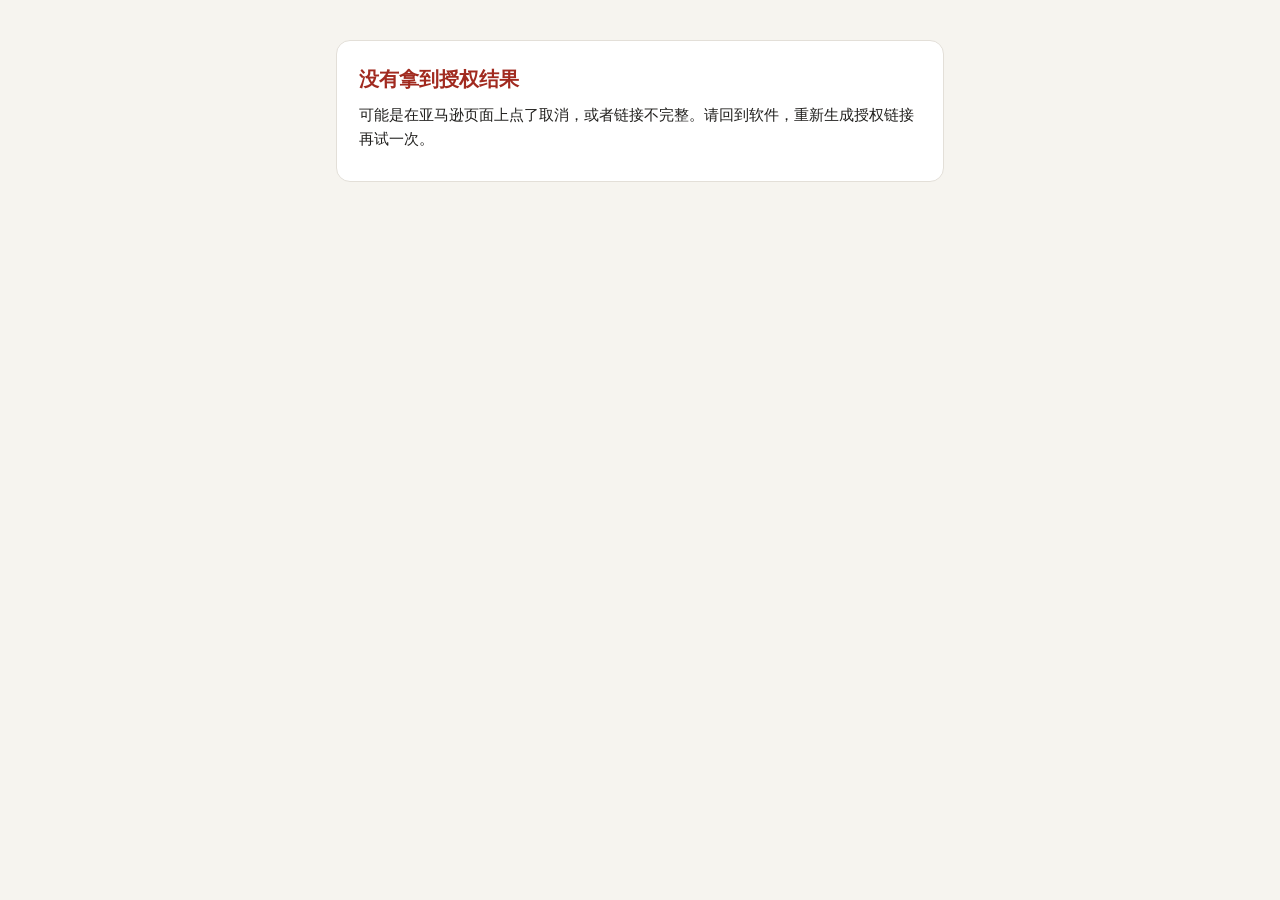
<file: docs/authorize.html>
<!doctype html>
<html lang="zh-CN">
<head>
<meta charset="utf-8">
<meta name="viewport" content="width=device-width,initial-scale=1">
<meta name="referrer" content="no-referrer">
<meta http-equiv="Content-Security-Policy" content="default-src 'none'; script-src 'sha256-ma9tVz/vLtEIKRk71ZFgrI8Zmj24uJHPtPNIAnLSsgs='; style-src 'unsafe-inline'; base-uri 'none'; form-action 'none'">
<title>店铺授权结果</title>
<style>
:root{--ink:#1f1e1c;--muted:#6b6862;--line:#e3dfd8;--bg:#f6f4ef;--card:#fff;--accent:#b4532a;--ok:#1d6b36;--bad:#a12a1f}
@media (prefers-color-scheme:dark){:root{--ink:#eceae5;--muted:#a7a39b;--line:#3a3833;--bg:#1c1b19;--card:#262522;--accent:#e08a5f;--ok:#7fd39a;--bad:#ff9b8f}}
*{box-sizing:border-box}body{margin:0;background:var(--bg);color:var(--ink);font:15px/1.6 system-ui,-apple-system,"Segoe UI","Microsoft YaHei",sans-serif}
main{max-width:640px;margin:40px auto;padding:0 16px}.card{background:var(--card);border:1px solid var(--line);border-radius:14px;padding:22px}
h1{font-size:20px;margin:0 0 6px}p{margin:8px 0}.muted{color:var(--muted);font-size:13.5px}
textarea{width:100%;min-height:96px;font:13px/1.5 ui-monospace,Consolas,monospace;padding:10px;border:1px solid var(--line);border-radius:10px;background:var(--bg);color:var(--ink);resize:vertical;word-break:break-all}
button{margin-top:10px;padding:9px 18px;border:0;border-radius:10px;background:var(--accent);color:#fff;font:inherit;cursor:pointer}
.ok{color:var(--ok);font-weight:600}.bad{color:var(--bad);font-weight:600}.timer{font-variant-numeric:tabular-nums}
ol{padding-left:20px;margin:8px 0}
</style>
</head>
<body>
<main><div class="card" id="box"><h1>正在读取授权结果…</h1></div></main>
<script>
(function(){
  // Only shows what Amazon put in this page's address. Nothing is sent anywhere, nothing is stored.
  var box=document.getElementById('box'),q=new URLSearchParams(location.search);
  function el(tag,cls,text){var n=document.createElement(tag);if(cls)n.className=cls;if(text!=null)n.textContent=text;return n;}
  function show(nodes){box.replaceChildren.apply(box,nodes);}
  var code=q.get('spapi_oauth_code')||'',state=q.get('state')||'',seller=q.get('selling_partner_id')||'';
  var clean=function(v,re){return re.test(v)?v:'';};
  code=clean(code,/^[A-Za-z0-9_\-]{8,200}$/);state=clean(state,/^[A-Za-z0-9_\-]{8,100}$/);seller=clean(seller,/^A[A-Z0-9]{5,30}$/);
  // Keep the one-time code out of the address bar, history and any later copy of this page's link.
  try{history.replaceState(null,'',location.pathname);}catch(e){}
  if(q.get('amazon_callback_uri')){
    show([el('h1','', '请从软件里发起授权'),el('p','', '这个页面只接收授权结果。请打开“无敌亚马逊大王 → 设置 → 亚马逊连接”，点“用授权链接添加店铺”，再用软件生成的链接授权。')]);return;
  }
  if(q.get('error')||!code||!state||!seller){
    show([el('h1','bad','没有拿到授权结果'),el('p','', '可能是在亚马逊页面上点了取消，或者链接不完整。请回到软件，重新生成授权链接再试一次。')]);return;
  }
  var text='KING1:'+state+':'+code+':'+seller;
  var area=el('textarea');area.readOnly=true;area.value=text;area.setAttribute('aria-label','授权信息');
  var btn=el('button','', '复制授权信息'),note=el('p','muted'),timer=el('span','timer');
  btn.addEventListener('click',function(){area.select();var done=function(){btn.textContent='已复制';};if(navigator.clipboard)navigator.clipboard.writeText(text).then(done,function(){document.execCommand('copy');done();});else{document.execCommand('copy');done();}});
  var left=300;function tick(){timer.textContent=Math.floor(left/60)+':'+String(left%60).padStart(2,'0');if(left>0){left--;setTimeout(tick,1000);}else{timer.textContent='已过期';timer.className='bad';}}tick();
  var steps=el('ol');['点下面的“复制授权信息”。','回到无敌亚马逊大王，把它粘贴到“授权信息”框里，点“完成添加”。','用完关掉这个页面。'].forEach(function(s){steps.append(el('li','',s));});
  var expiry=el('p','muted','授权信息 5 分钟内有效，只能用一次，剩余 ');expiry.append(timer);
  note.textContent='卖家编号 '+seller+'。这串信息单独拿到没有用：没有应用的 Client Secret 换不出访问令牌。但也不要发给别人。';
  show([el('h1','ok','亚马逊已同意授权'),steps,area,btn,expiry,note]);
})();
</script>
</body>
</html>
</file>
